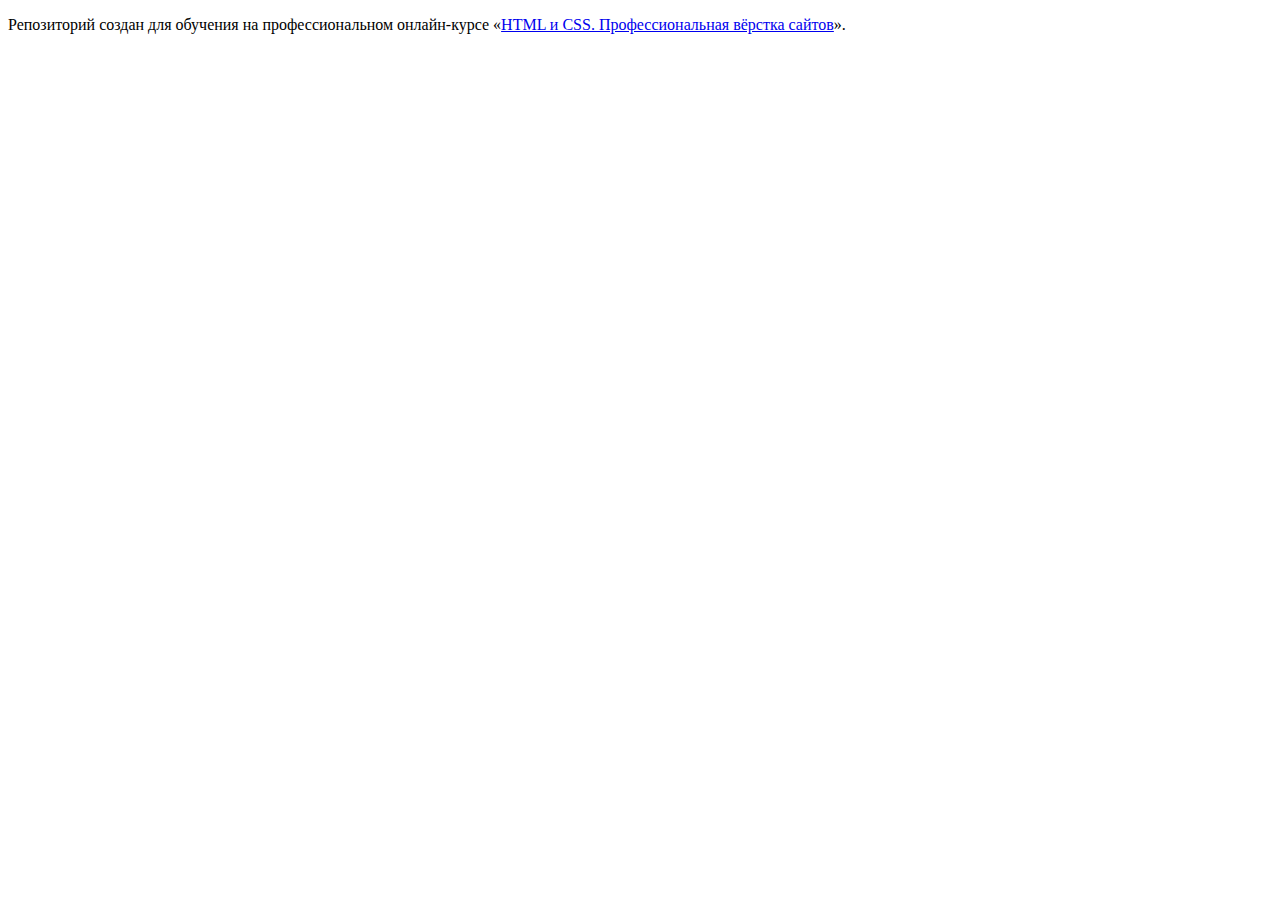
<file: 1/index.html>
<!DOCTYPE html>
<html lang="ru">
  <head>
    <meta charset="utf-8">
    <title>HTML Academy: Глейси</title>
    <base href="https://htmlacademy-htmlcss.github.io/2071255-gllacy-34/1/">
</head>
  <body>

    <p>Репозиторий создан для обучения на профессиональном онлайн‑курсе «<a href="https://htmlacademy.ru/intensive/htmlcss">HTML и CSS. Профессиональная вёрстка сайтов</a>».</p>

  </body>
</html>
</file>
